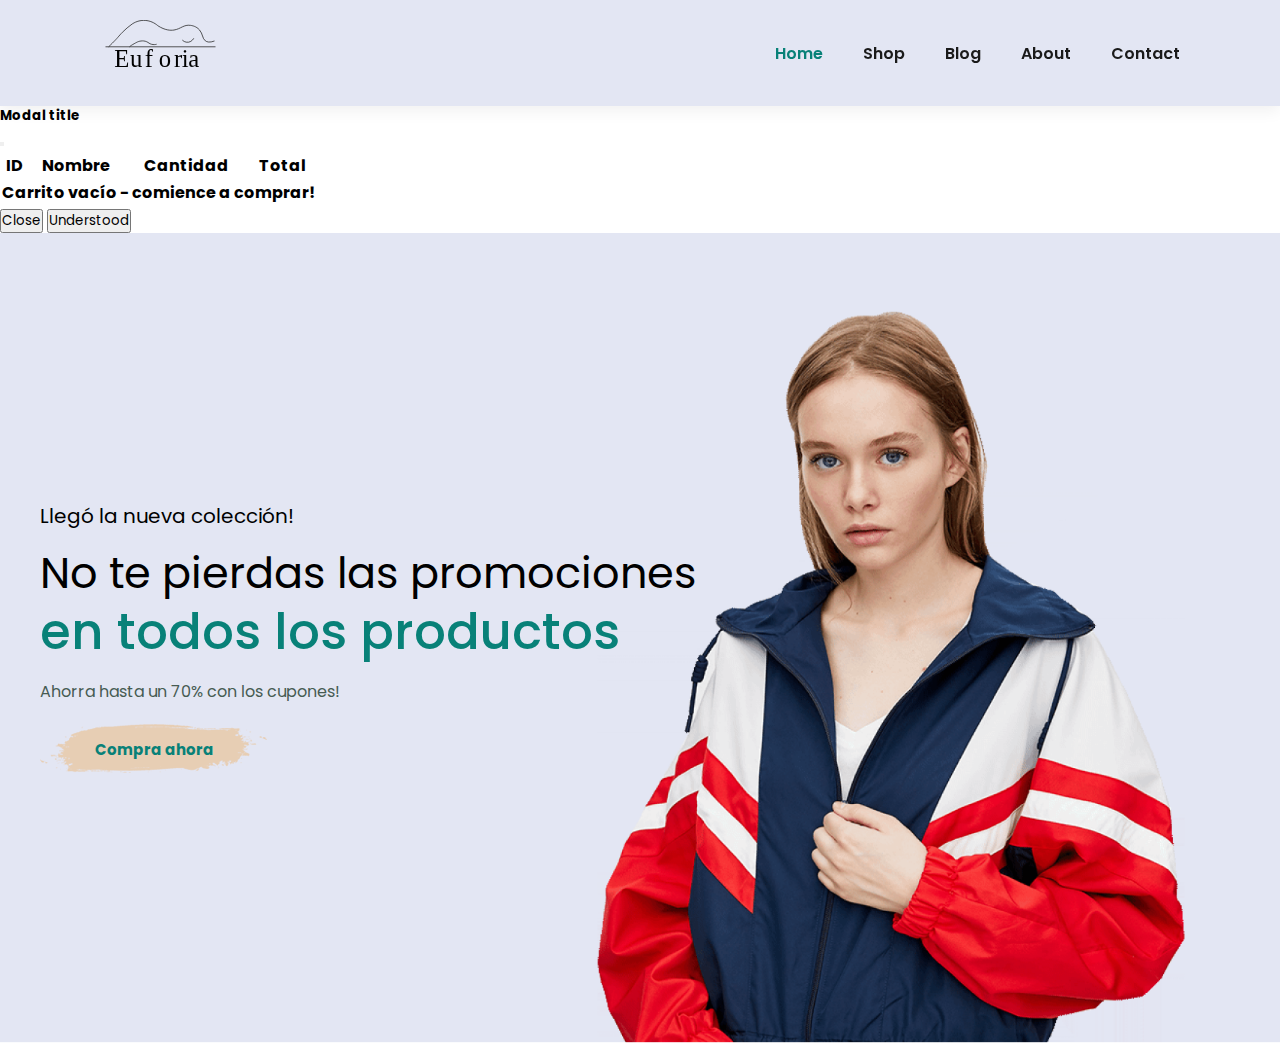
<file: index.html>
<!DOCTYPE html>
<html lang="en">
<head>
    <meta charset="UTF-8">
    <meta http-equiv="X-UA-Compatible" content="IE=edge">
    <meta name="viewport" content="width=device-width, initial-scale=1.0">
    <title>Document</title>
   
    <link rel="preconnect" href="https://fonts.googleapis.com">
<link rel="preconnect" href="https://fonts.gstatic.com" crossorigin>
<link rel="stylesheet" href="https://cdn.jsdelivr.net/npm/bootstrap-icons@1.9.1/font/bootstrap-icons.css">
<link href="https://fonts.googleapis.com/css2?family=Poppins:wght@100;200;300;400;500;600;700&display=swap" rel="stylesheet">
<link href="https://cdn.jsdelivr.net/npm/bootstrap@5.2.0/dist/css/bootstrap.min.css" rel="stylesheet" integrity="sha384-gH2yIJqKdNHPEq0n4Mqa/HGKIhSkIHeL5AyhkYV8i59U5AR6csBvApHHNl/vI1Bx" crossorigin="anonymous">
<script src="https://cdn.jsdelivr.net/npm/bootstrap@5.2.0/dist/js/bootstrap.bundle.min.js" integrity="sha384-A3rJD856KowSb7dwlZdYEkO39Gagi7vIsF0jrRAoQmDKKtQBHUuLZ9AsSv4jD4Xa" crossorigin="anonymous"></script>

<link rel="stylesheet" href="/style/style.css">
</head>
<body>
    
    <section id="header">
         <a href="#"><img src="/Imgs/img/LOGO.svg" class="logo" alt=""></a>
    <div>
        <ul id="navbar">
            <li> <a class="home" href="index.html">Home</a></li>
            <li> <a class="shop" href="./index/shop.html">Shop</a></li>
            <li> <a href="blog.html">Blog</a></li>
            <li> <a href="about.html">About</a></li>
            <li> <a href="contact.html">Contact</a></li>
            <!-- <li><button type="button" class="btn btn-outline-*" data-bs-toggle="modal" data-bs-target="#staticBackdrop">
                <i class="bi bi-bag-heart-fill"></i> </button></li> -->

        </ul>
    </div>
 </section>


 <div class="modal fade" id="staticBackdrop" data-bs-backdrop="static" data-bs-keyboard="false" tabindex="-1" aria-labelledby="staticBackdropLabel" aria-hidden="true">
    <div class="modal-dialog">
      <div class="modal-content">
        <div class="modal-header">
          <h5 class="modal-title" id="staticBackdropLabel">Modal title</h5>
          <button type="button" class="btn-close" data-bs-dismiss="modal" aria-label="Close"></button>
        </div>
        <div class="modal-body">
          <div class="container">
            <table class="table">
                <thead>
                    <tr>
                    <th scope="col">ID</th>
                    <th scope="col">Nombre</th>
                    <th scope="col">Cantidad</th>
                    <th scope="col">Total</th>
                    </tr>
                </thead>
                <tbody id="items"></tbody>
                <tfoot>
                    <tr id="footer">
                    <th scope="row" colspan="5">Carrito vacío - comience a comprar!</th>
                    </tr>
                </tfoot>
                </table>
            <div class="row" id="cards"></div>
        </div>


        </div>
        <div class="modal-footer">
          <button type="button" class="btn btn-secondary" data-bs-dismiss="modal">Close</button>
          <button type="button" class="btn btn-primary">Understood</button>
        </div>
      </div>
    </div>
  </div>


 
        <section id="hero">
            <h4>Llegó la nueva colección!</h4>
            <h2>No te pierdas las promociones</h2>
            <h1>en todos los productos</h1>
            <p>Ahorra hasta un 70% con los cupones!</p>
            <form action="shop.html">
            <button type="submit">Compra ahora</button>
            </form>
            
        </section>



       

    </body>
</html>
</file>
<file: style/style.css>
*{
  margin: 0;
  padding: 0;
  box-sizing: border-box;
  font-family: 'Poppins', sans-serif;

}

.logo{
    width: 160px;
}

h1{
    font-size: 50px;
    line-height: 64px;
    color: black;
    font-weight: 500;
}

h2{
    font-size: 46px;
    line-height: 54px;
    color: black;
    font-weight: 400;
}

h4{
    font-size: 20px;
    color: black;
    font-weight: 400;
}

h6{
    font-weight: 700;
    font-size: 12px;
    font-weight: 200;
}

p{
    font-size: 16px;
    color: #465b52;
    margin: 15px 0 20px 0;    
}

.section-p1{
    padding: 40px 80px;
}

.section-m1{
    margin: 40px 0;
}

body{
    width: 100%;
}


/*Header start*/
#header{
    display: flex;
    align-items: center;
    justify-content: space-between;
    padding: 20px 80px;
    background: #e3e6f3;
    box-shadow: 0 5px 15px rgba(0, 0, 0, 0.06);
    z-index: 999;
    position: sticky;
    top: 0;
    left: 0;

}

#navbar{
    display: flex;
    align-items: center;
    justify-content: center;
}

#navbar li{
    list-style: none ;
    padding: 0 20px;
}

#navbar li a{
    text-decoration: none;
    font-size: 16px;
    font-weight: 600;
    color: #1a1a1a;
    transition: 0.5s ease;
}


#navbar li a:hover,
#navbar li a.home{
    color: #088178;
}

/*Home page */
#hero{
    background-image: url("/Imgs/img/hero4.png");
    height: 90vh;
    width: 100%;
    background-size: cover;
    background-position: top 25% right 0%;
    padding: 0 40px;
    display: flex;
    flex-direction: column;
    align-items: flex-start;
    justify-content: center;
}
#hero h2{
    font-size: 43px;
    font-weight: 400;
}
#hero h4{
padding-bottom: 15px;
}

#hero h1{
    color: #088178;
}

#hero button{
    background-image: url("/Imgs/img/button.png");
    background-color: transparent;
    color: #088178;
    border: 0;
    padding: 14px 100px 14px 55px;
    background-repeat: no-repeat;
    cursor: pointer;
    font-weight: 700;
    font-size: 15px;
}

#carouselExampleCaptions{
    width: 200px;
    border-radius: 25px;

}


#product1{
    text-align: center;
}

.star{
    color: rgb(219, 219, 64);
}


#product1 .pro-container .pro .carousel-inner{
    cursor: pointer;
    border-radius: 25px;
    position: relative
    
}

#product1 .pro .des{
    text-align: start;
    padding: 10px 0;
}

#product1 .pro .des span{
    color: gray;
    font-size: 15px;
}


#product1 .pro .des h4{
    padding-top: 5px;
    font-size: 15px;
    font-weight: 700;
    color: #088178;
}

.cart{ 
    
    width: 40px;
    height: 40px;
 background-color: #e3e6f3;
    border-radius: 40px;
   border: 1px solid #cce7d0;
   /* position: relative;
 align-items: flex-end; */
 position: absolute;
 bottom: 40px;
 right: 10px;
}



.cart i{
    color: #088178;
    font-size: 25px;
    color: #088178;
    line-height: 30px;
    position: absolute;
    top: 5px;
    right: 6px;

}

.cart i:hover{
    color: blue;
}
/* .bodycard{
     display: flex;
    flex-direction: column;
    align-items: center; 
} */
</file>
